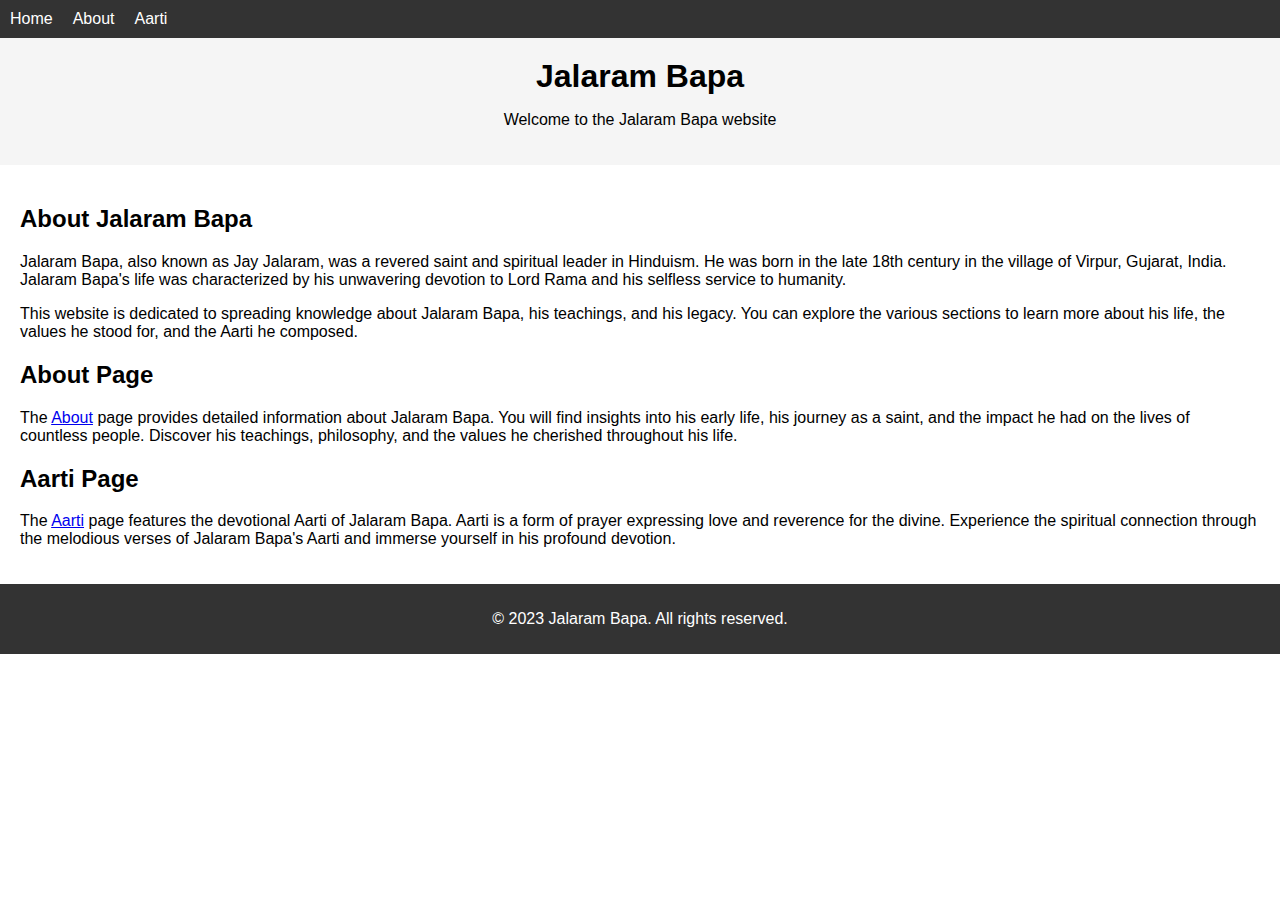
<file: index.html>
<!DOCTYPE html>
<html lang="en">
<head>
  <meta charset="UTF-8">
  <meta name="viewport" content="width=device-width, initial-scale=1.0">
  <meta name="description" content="Welcome to the Jalaram Bapa website. Learn about the life, teachings, and Aarti of Jalaram Bapa.">
  <meta name="keywords" content="Jalaram Bapa, Jay Jalaram, Jalaram Jayanti, Saint Jalaram, Aarti">
  <meta name="author" content="Your Name">
  <title>Jalaram Bapa | Home</title>
  <link rel="stylesheet" href="style.css">
</head>
<body>
  <nav>
    <ul>
      <li><a href="index.html">Home</a></li>
      <li><a href="about.html">About</a></li>
      <li><a href="aarti.html">Aarti</a></li>
      <!-- Add more navigation items as needed -->
    </ul>
  </nav>
  <header>
    <h1>Jalaram Bapa</h1>
    <p>Welcome to the Jalaram Bapa website</p>
  </header>
  <main>
    <section>
      <h2>About Jalaram Bapa</h2>
      <p>
        Jalaram Bapa, also known as Jay Jalaram, was a revered saint and spiritual leader in Hinduism. He was born in the late 18th century in the village of Virpur, Gujarat, India. Jalaram Bapa's life was characterized by his unwavering devotion to Lord Rama and his selfless service to humanity.
      </p>
      <p>
        This website is dedicated to spreading knowledge about Jalaram Bapa, his teachings, and his legacy. You can explore the various sections to learn more about his life, the values he stood for, and the Aarti he composed.
      </p>
    </section>
    <section>
      <h2>About Page</h2>
      <p>
        The <a href="about.html">About</a> page provides detailed information about Jalaram Bapa. You will find insights into his early life, his journey as a saint, and the impact he had on the lives of countless people. Discover his teachings, philosophy, and the values he cherished throughout his life.
      </p>
    </section>
    <section>
      <h2>Aarti Page</h2>
      <p>
        The <a href="aarti.html">Aarti</a> page features the devotional Aarti of Jalaram Bapa. Aarti is a form of prayer expressing love and reverence for the divine. Experience the spiritual connection through the melodious verses of Jalaram Bapa's Aarti and immerse yourself in his profound devotion.
      </p>
    </section>
    <!-- Add more sections/pages as needed -->
  </main>
  <footer>
    <p>&copy; 2023 Jalaram Bapa. All rights reserved.</p>
  </footer>
</body>
</html>
</file>
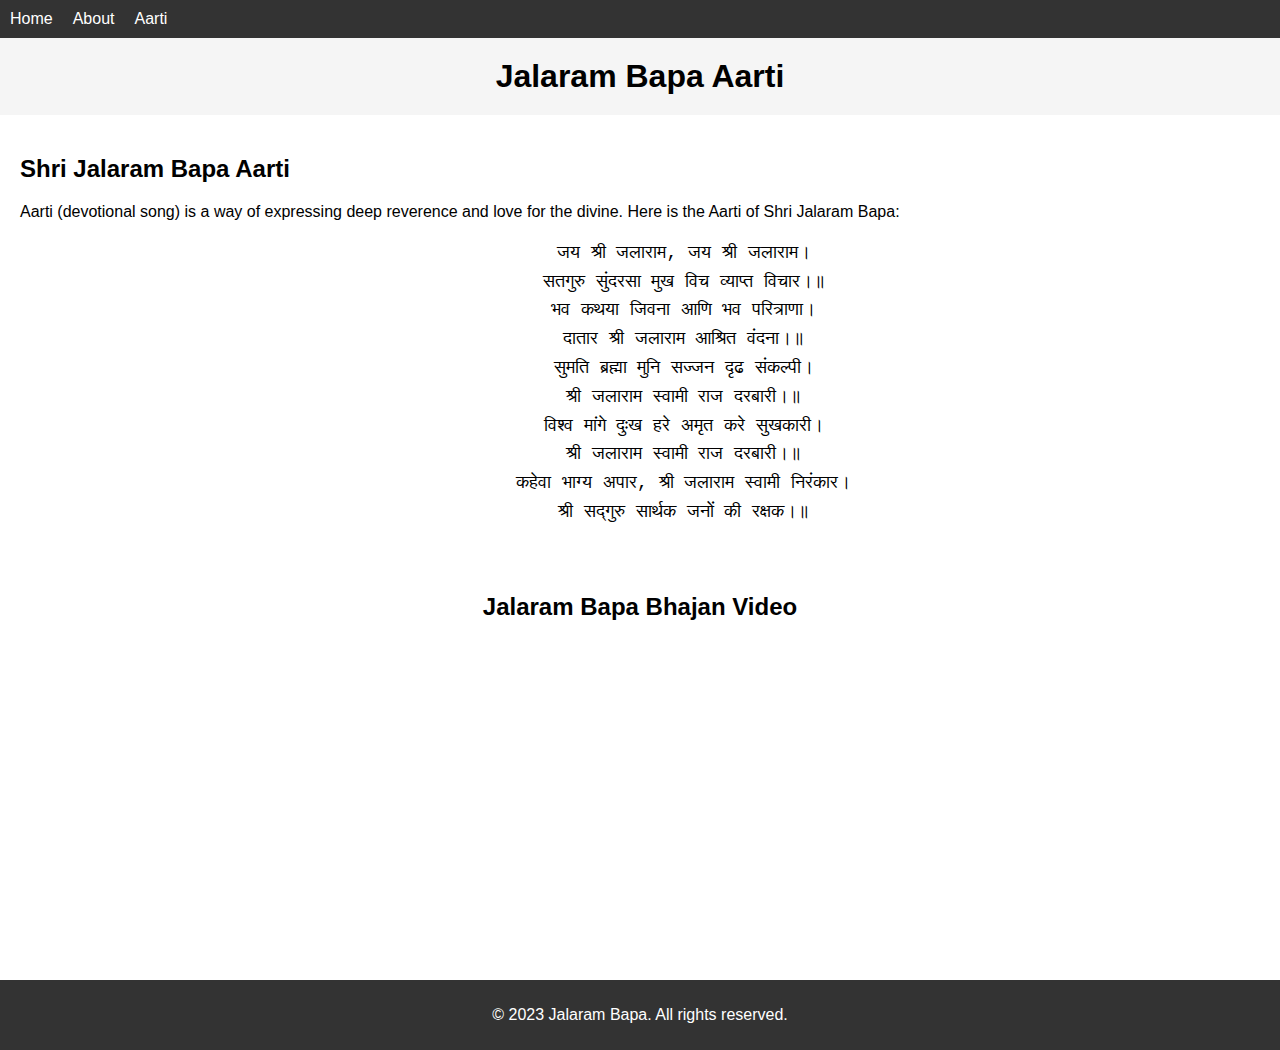
<file: aarti.html>
<!DOCTYPE html>
<html lang="en">
<head>
  <meta charset="UTF-8">
  <meta name="viewport" content="width=device-width, initial-scale=1.0">
  <meta name="description" content="Aarti of Jalaram Bapa">
  <meta name="keywords" content="Jalaram Bapa, Aarti, Jay Jalaram, Jalaram Jayanti">
  <meta name="author" content="Your Name">
  <title>Jalaram Bapa | Aarti</title>
  <link rel="stylesheet" href="style.css">
</head>
<body>
  <nav>
    <ul>
      <li><a href="index.html">Home</a></li>
      <li><a href="about.html">About</a></li>
      <li><a href="aarti.html">Aarti</a></li>
      <!-- Add more navigation items as needed -->
    </ul>
  </nav>
  <header>
    <h1>Jalaram Bapa Aarti</h1>
  </header>
  <main>
    <section>
      <h2>Shri Jalaram Bapa Aarti</h2>
      <p>
        Aarti (devotional song) is a way of expressing deep reverence and love for the divine. Here is the Aarti of Shri Jalaram Bapa:
      </p>
      <pre class="aarti-lyrics">
        जय श्री जलाराम, जय श्री जलाराम।
        सतगुरु सुंदरसा मुख विच व्याप्त विचार।॥
        भव कथया जिवना आणि भव परित्राणा।
        दातार श्री जलाराम आश्रित वंदना।॥
        सुमति ब्रह्मा मुनि सज्जन दृढ संकल्पी।
        श्री जलाराम स्वामी राज दरबारी।॥
        विश्व मांगे दुःख हरे अमृत करे सुखकारी।
        श्री जलाराम स्वामी राज दरबारी।॥
        कहेवा भाग्य अपार, श्री जलाराम स्वामी निरंकार।
        श्री सद्गुरु सार्थक जनों की रक्षक।॥
      </pre>
    </section>
    <section class="center">
      <h2>Jalaram Bapa Bhajan Video</h2>
      <div class="video-container">
        <!-- Replace 'YOUR_YOUTUBE_VIDEO_ID' with the actual YouTube video ID -->
        <iframe width="560" height="315" src="https://www.youtube.com/embed/3n4sO_GmQ4I" frameborder="0" allowfullscreen></iframe>
      </div>
    </section>
  </main>
  <footer>
    <p>&copy; 2023 Jalaram Bapa. All rights reserved.</p>
  </footer>
</body>
</html>
</file>
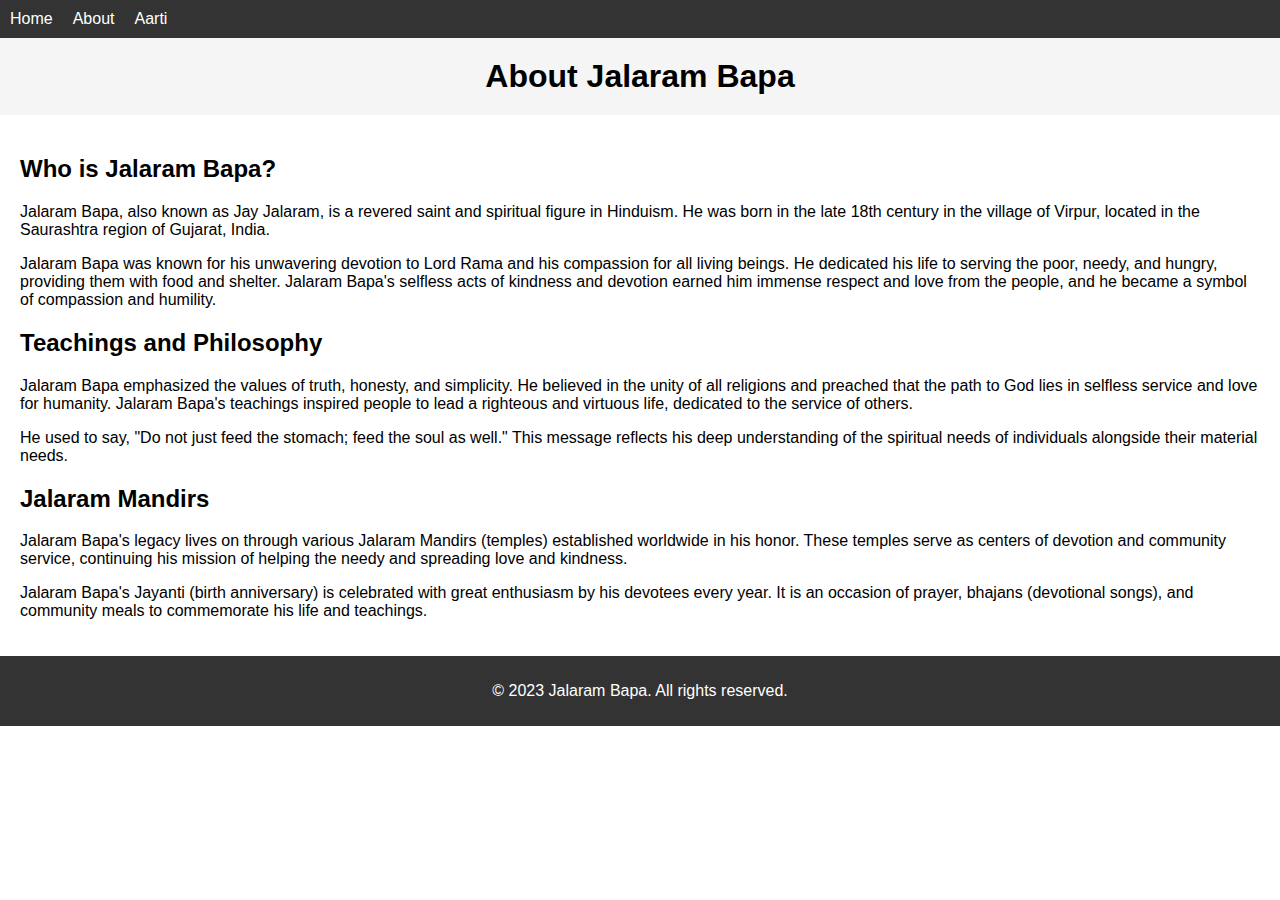
<file: about.html>
<!DOCTYPE html>
<html lang="en">
<head>
  <meta charset="UTF-8">
  <meta name="viewport" content="width=device-width, initial-scale=1.0">
  <meta name="description" content="Information about Jalaram Bapa. Learn about the life and teachings of Jalaram Bapa.">
  <meta name="keywords" content="Jalaram Bapa, Jay Jalaram, Jalaram Jayanti, Saint Jalaram">
  <meta name="author" content="Your Name">
  <title>Jalaram Bapa | About</title>
  <link rel="stylesheet" href="style.css">
</head>
<body>
  <nav>
    <ul>
      <li><a href="index.html">Home</a></li>
      <li><a href="about.html">About</a></li>
      <li><a href="aarti.html">Aarti</a></li>
      <!-- Add more navigation items as needed -->
    </ul>
  </nav>
  <header>
    <h1>About Jalaram Bapa</h1>
  </header>
  <main>
    <section>
      <h2>Who is Jalaram Bapa?</h2>
      <p>
        Jalaram Bapa, also known as Jay Jalaram, is a revered saint and spiritual figure in Hinduism. He was born in the late 18th century in the village of Virpur, located in the Saurashtra region of Gujarat, India.
      </p>
      <p>
        Jalaram Bapa was known for his unwavering devotion to Lord Rama and his compassion for all living beings. He dedicated his life to serving the poor, needy, and hungry, providing them with food and shelter. Jalaram Bapa's selfless acts of kindness and devotion earned him immense respect and love from the people, and he became a symbol of compassion and humility.
      </p>
    </section>
    <section>
      <h2>Teachings and Philosophy</h2>
      <p>
        Jalaram Bapa emphasized the values of truth, honesty, and simplicity. He believed in the unity of all religions and preached that the path to God lies in selfless service and love for humanity. Jalaram Bapa's teachings inspired people to lead a righteous and virtuous life, dedicated to the service of others.
      </p>
      <p>
        He used to say, "Do not just feed the stomach; feed the soul as well." This message reflects his deep understanding of the spiritual needs of individuals alongside their material needs.
      </p>
    </section>
    <section>
      <h2>Jalaram Mandirs</h2>
      <p>
        Jalaram Bapa's legacy lives on through various Jalaram Mandirs (temples) established worldwide in his honor. These temples serve as centers of devotion and community service, continuing his mission of helping the needy and spreading love and kindness.
      </p>
      <p>
        Jalaram Bapa's Jayanti (birth anniversary) is celebrated with great enthusiasm by his devotees every year. It is an occasion of prayer, bhajans (devotional songs), and community meals to commemorate his life and teachings.
      </p>
    </section>
  </main>
  <footer>
    <p>&copy; 2023 Jalaram Bapa. All rights reserved.</p>
  </footer>
</body>
</html>
</file>
<file: style.css>
body {
  font-family: Arial, sans-serif;
  margin: 0;
  padding: 0;
}

nav {
  background-color: #333;
}

nav ul {
  list-style: none;
  margin: 0;
  padding: 0;
  display: flex;
}

nav li {
  margin: 0;
  padding: 10px;
}

nav li a {
  color: #fff;
  text-decoration: none;
}

header {
  background-color: #f5f5f5;
  padding: 20px;
  text-align: center;
}

header h1 {
  margin: 0;
}

main {
  padding: 20px;
}

footer {
  background-color: #333;
  color: #fff;
  text-align: center;
  padding: 10px;
}

/* Additional styling for the Aarti lyrics */
.aarti-lyrics {
  white-space: pre-wrap;
  font-size: 18px;
  line-height: 1.6;
  text-align: center;
}
/* Add this CSS to center align the video */
.center {
  display: flex;
  justify-content: center;
  align-items: center;
  flex-direction: column;
}
</file>
